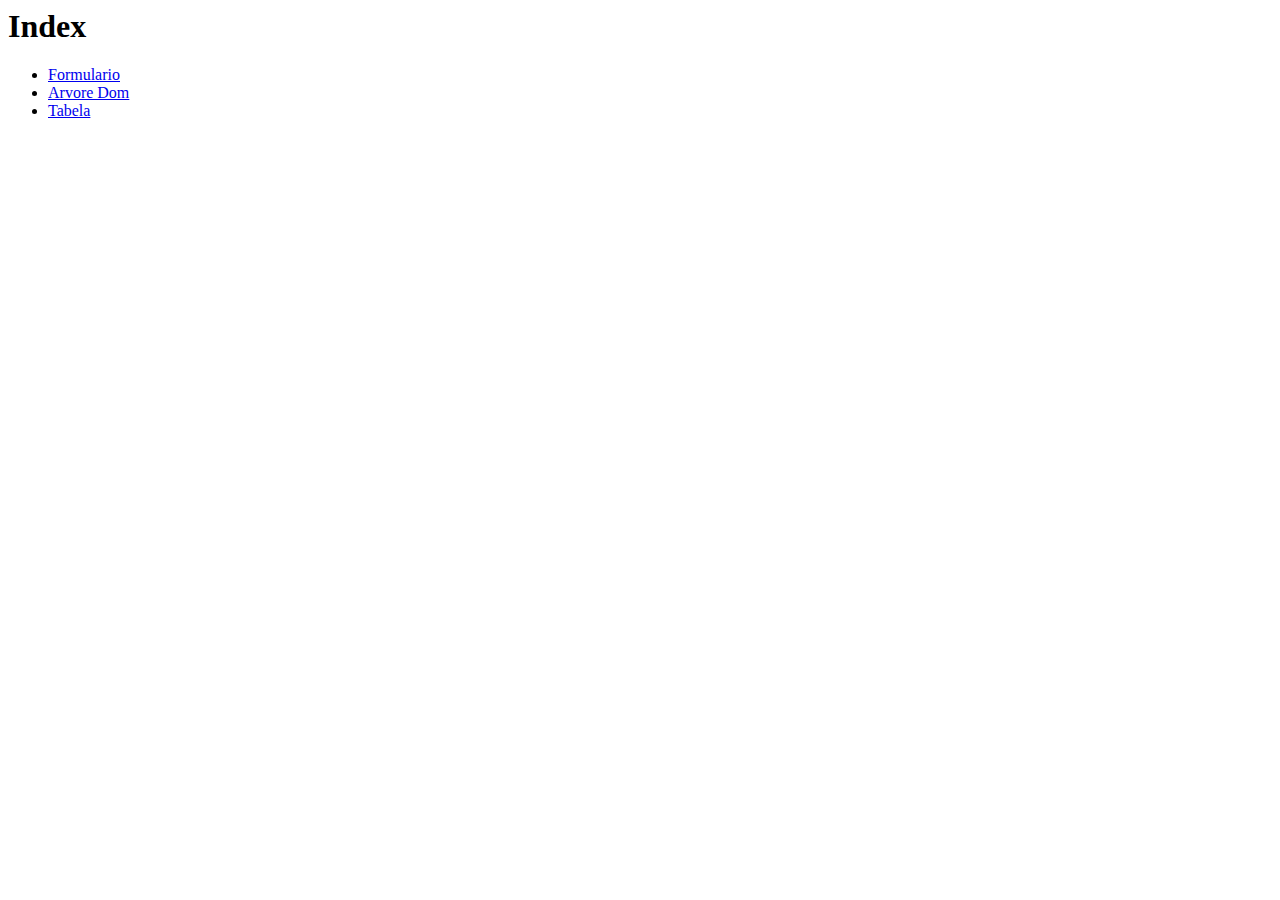
<file: index.html>
<html lang="en">
<head>
    <meta charset="UTF-8">
    <meta name="viewport" content="width=device-width, initial-scale=1.0">
    <meta http-equiv="X-UA-Compatible" content="ie=edge">
    <title>Document</title>
</head>
<body>
    <h1>Index</h1>
    <ul>
        <li><a href="formulario.html">Formulario</a></li>
        <li><a href="arvore_dom.html">Arvore Dom</a></li>
        <li><a href="tabela.html">Tabela</a></li>
    </ul>
</body>
</html>
</file>
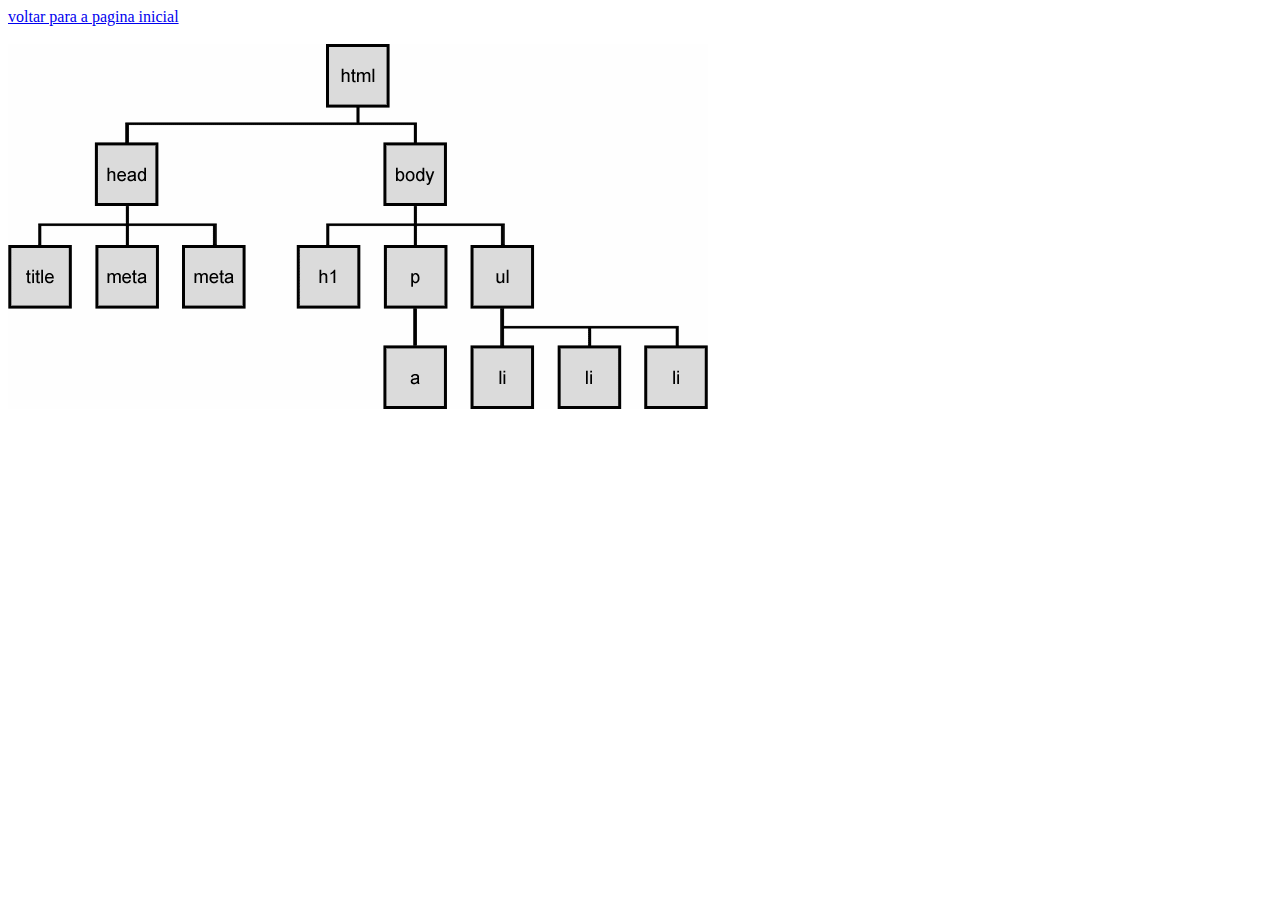
<file: arvore_dom.html>
<html lang="en">
<head>
    <meta charset="UTF-8">
    <meta name="viewport" content="width=, initial-scale=1.0">
    <meta http-equiv="X-UA-Compatible" content="ie=edge">
    <title>Document</title>
</head>
<body>
    <div>
        <a href="index.html" > voltar para a pagina inicial</a>
    </div>
    <br> 
    <div>
        <a href="https:https://tableless.com.br/entendendo-o-dom-document-object-model/"><img src="arvore.dom"></a>
    </div>
</body>
</html>
</file>
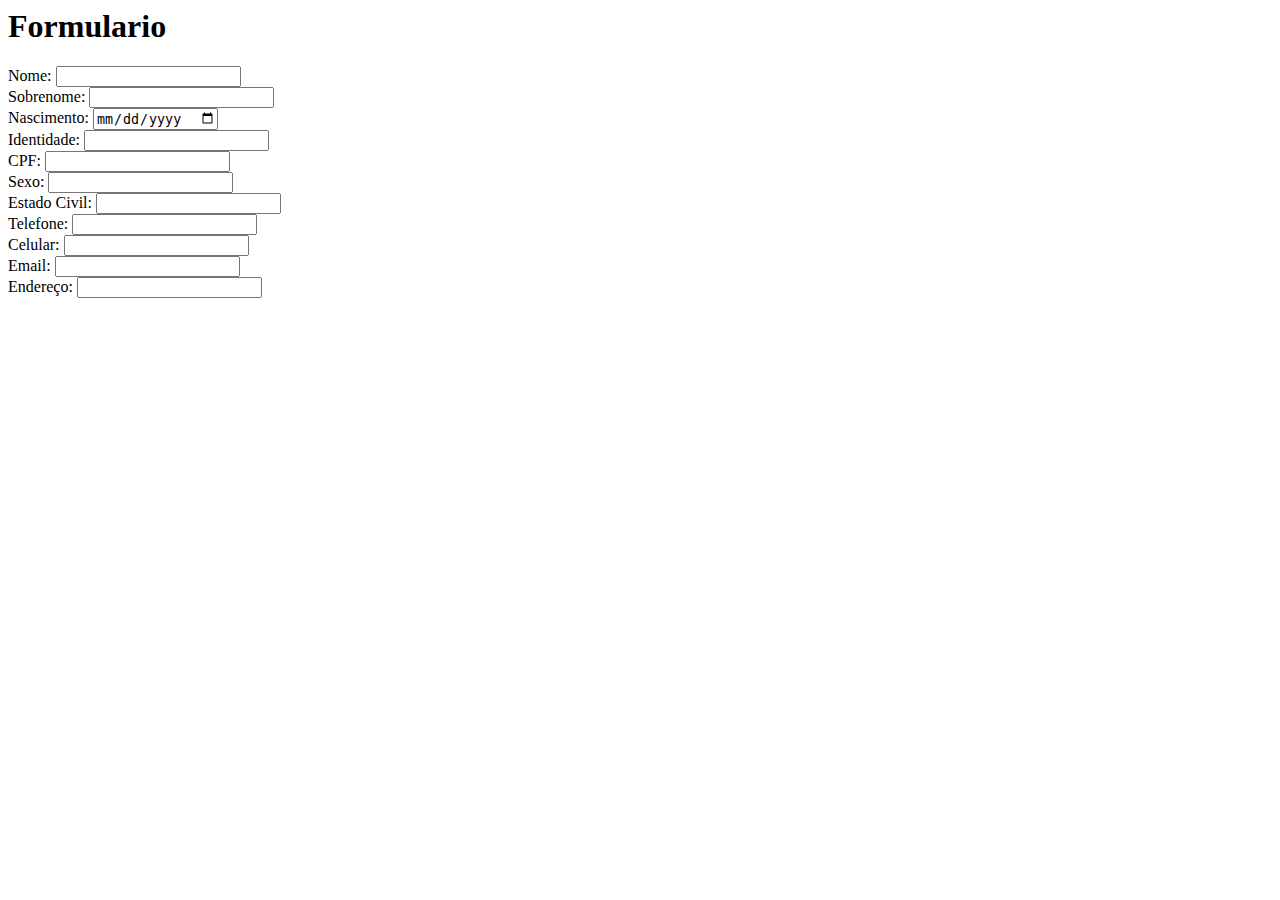
<file: formulario.html>
<html lang="en">
<head>
    <meta charset="UTF-8">
    <meta name="viewport" content="width=device-width, initial-scale=1.0">
    <meta http-equiv="X-UA-Compatible" content="ie=edge">
    <title>Document</title>
</head>
<body>
    <h1>Formulario</h1>
    <form>
        <div>
            Nome: 
            <input type="text">
        </div>
        <div>
            Sobrenome: <input type="text">
        </div>
        <div>
            Nascimento: <input type="date">
        </div>
        <div>
            Identidade: <input type="text">
        </div>
        <div>
            CPF: <input type="text">
        </div>
        <div>
            Sexo: <input type="text">
        </div>
        <div>
            Estado Civil: <input type="text">
        </div>
        <div>
            Telefone: <input type="text">
        </div> 
        <div>
            Celular: <input type="text">
        </div>
        <div>
            Email: <input type="text">
        </div>
        <div>
            Endereço: <input type="text">
        </div>
    </form>
</body>
</html>
</file>
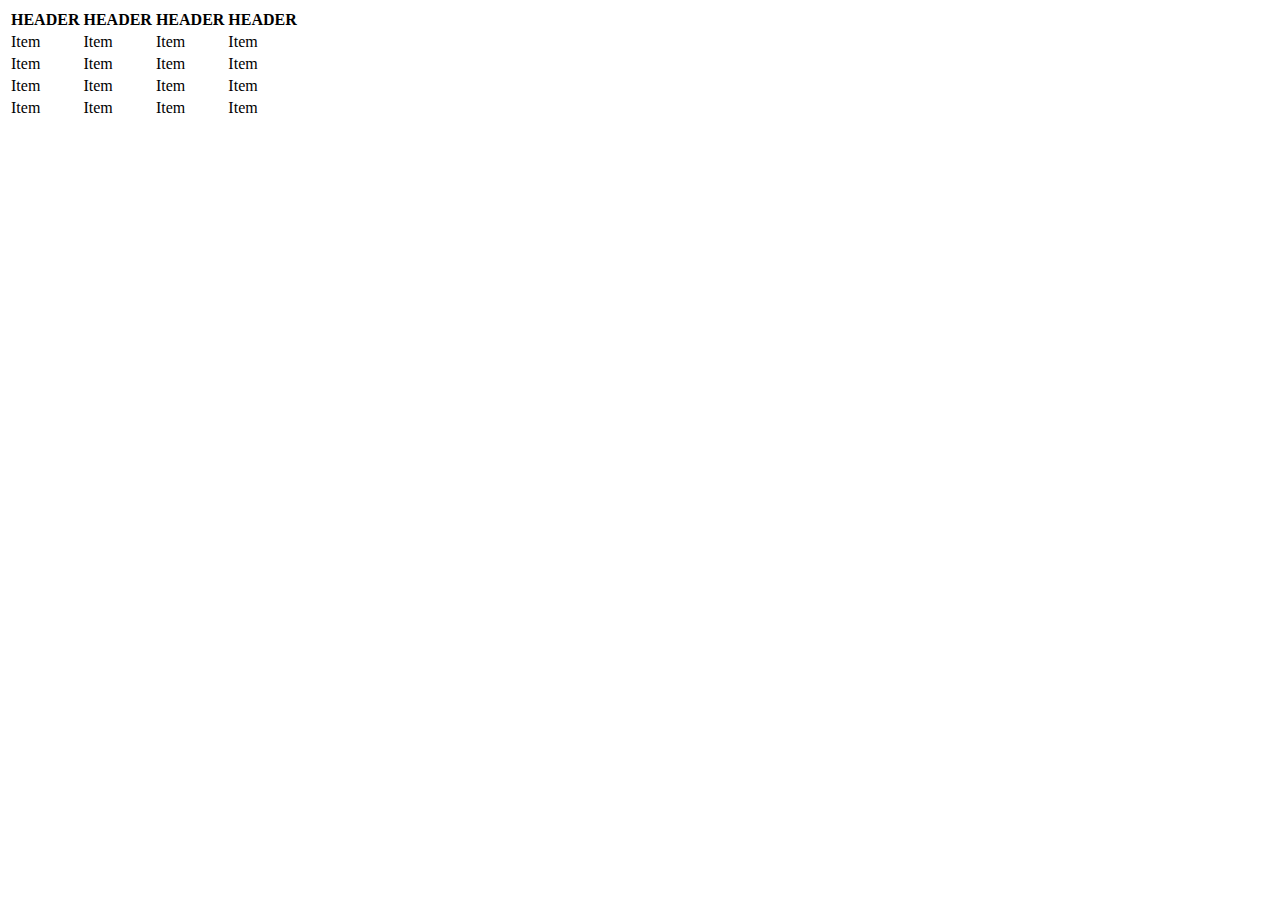
<file: tabela.html>
<html lang="en">
<head>
    <meta charset="UTF-8">
    <meta name="viewport" content="width=device-width, initial-scale=1.0">
    <meta http-equiv="X-UA-Compatible" content="ie=edge">
    <title>Document</title>
</head>
<body>
        
                    <table>
        
                        <thead>
        
                            <tr>
                                <th>HEADER</th>
                                <th>HEADER</th>
                                <th>HEADER</th>
                                <th>HEADER</th>
                            </tr>
        
                        </thead>
        
                        <tbody>
        
                            <tr>
                                <td>Item</td>
                                <td>Item</td>
                                <td>Item</td>
                                <td>Item</td>
                            </tr>
        
                            <tr>
                                <td>Item</td>
                                <td>Item</td>
                                <td>Item</td>
                                <td>Item</td>
                            </tr>
        
                            <tr>
                                <td>Item</td>
                                <td>Item</td>
                                <td>Item</td>
                                <td>Item</td>
                            </tr>
        
                            <tr>
                                <td>Item</td>
                                <td>Item</td>
                                <td>Item</td>
                                <td>Item</td>
                            </tr>
                        </tbody>
                    </table>
                </div>
            </div>
</body>
</html>
</file>
